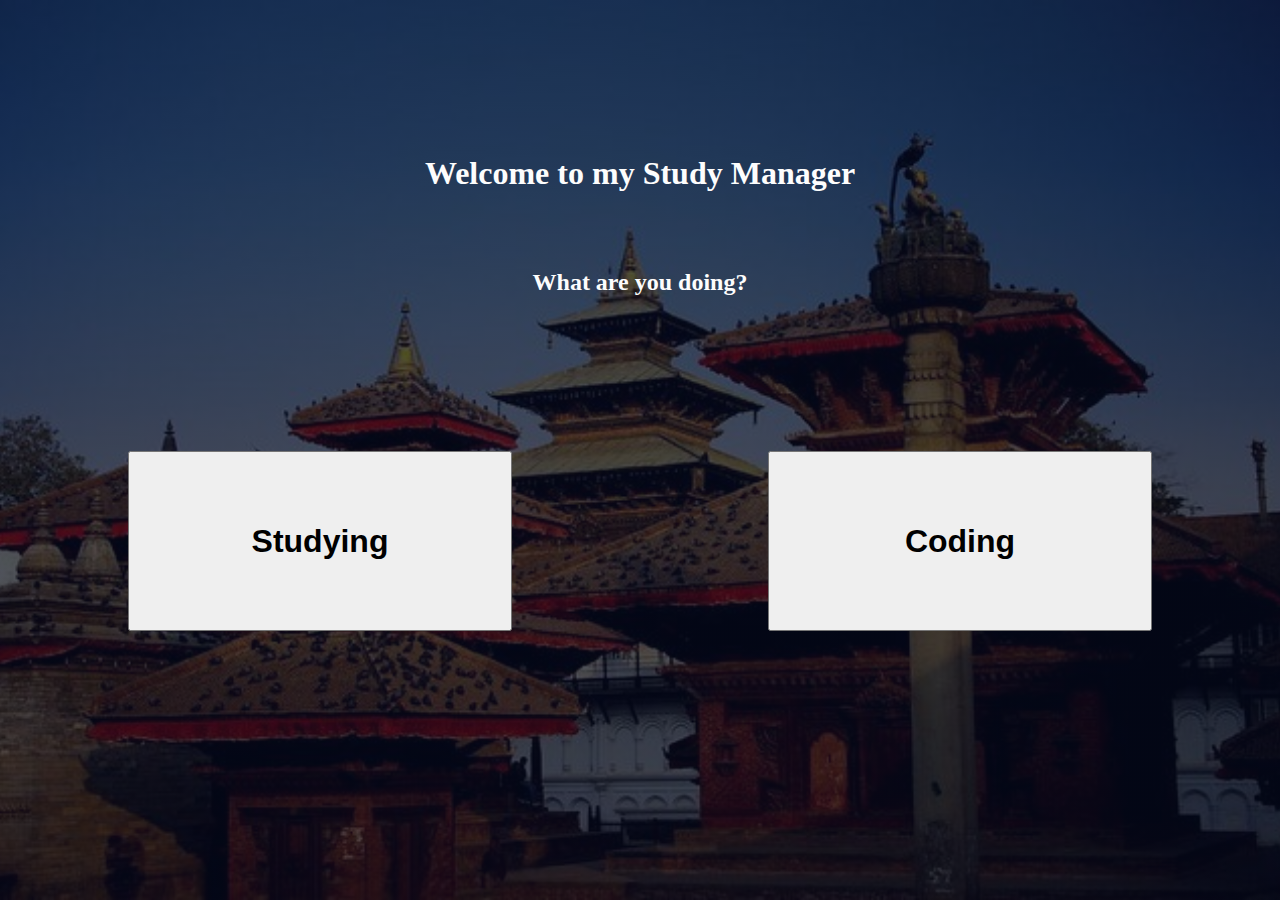
<file: index.html>
<html lang="en">
<head>
    <meta charset="UTF-8">
    <meta http-equiv="X-UA-Compatible" content="IE=edge">
    <meta name="viewport" content="width=device-width, initial-scale=1.0">
    <title>Mywebsite</title>
</head>
<link rel="stylesheet" href="style.css">
<body>
    <div class="pageBody">
        
        
        <div class="main">
            <h1>Welcome to my Study Manager</h1>
            <br>
            <br>
            <h2>What are you doing?</h2>
            <div class="btn-class">
               <a href="study.html"> <button class="btn">Studying</button></a>
                <a href="coding.html"><button class="btn">Coding</button></a>
            </div>
        </div>
       
    </div>
    
</body>
</html>
</file>
<file: style.css>
body{
    margin: 0%;
    padding: 0%;
}

.pageBody{
        width: 100%;
        height: auto;
        
       
        padding: 0%;
        margin: 0%;
        background-image:linear-gradient(rgba(4,9,30,0.7),rgba(4,9,30,0.7)),url("bf.jpg");
        background-size: cover;
        background-position: center;
        position: relative;
        color: rgb(253, 253, 253);
        text-align: center;
     
    
}


.main{
    
    min-height:100%;
    height: auto;
    display: flex;
    flex-direction: column;
 
    justify-content: center;
    align-items: center;
  
}
.btn-class {
    display: flex;
 
    height: 50vh;
    width: 100%;
    align-items: center;
    justify-content: center;

}
a .btn{
    height: 40%;
    width: 30vw;
    margin: 10vw;
    font-size: 2em;
    font-weight: bold;

}
.btn:hover{
    background-color: rgb(244, 201, 148);
    border: 5px solid rgb(255, 247, 247);
}
.btn:focus{
    background-color: rgb(244, 201, 148);
    border: 5px solid rgb(255, 247, 247);
}


@media(max-width:480px){
    .btn-class{
        flex-direction: column;
    }
    a .btn{
        height: 70%;
        width: 50vw;
        margin: 10vw;
        font-size: 15px;
        
    }
    .study-btn{
        flex-direction: column;
        justify-content: center;
      
        align-items: center;
    }
}
</file>
